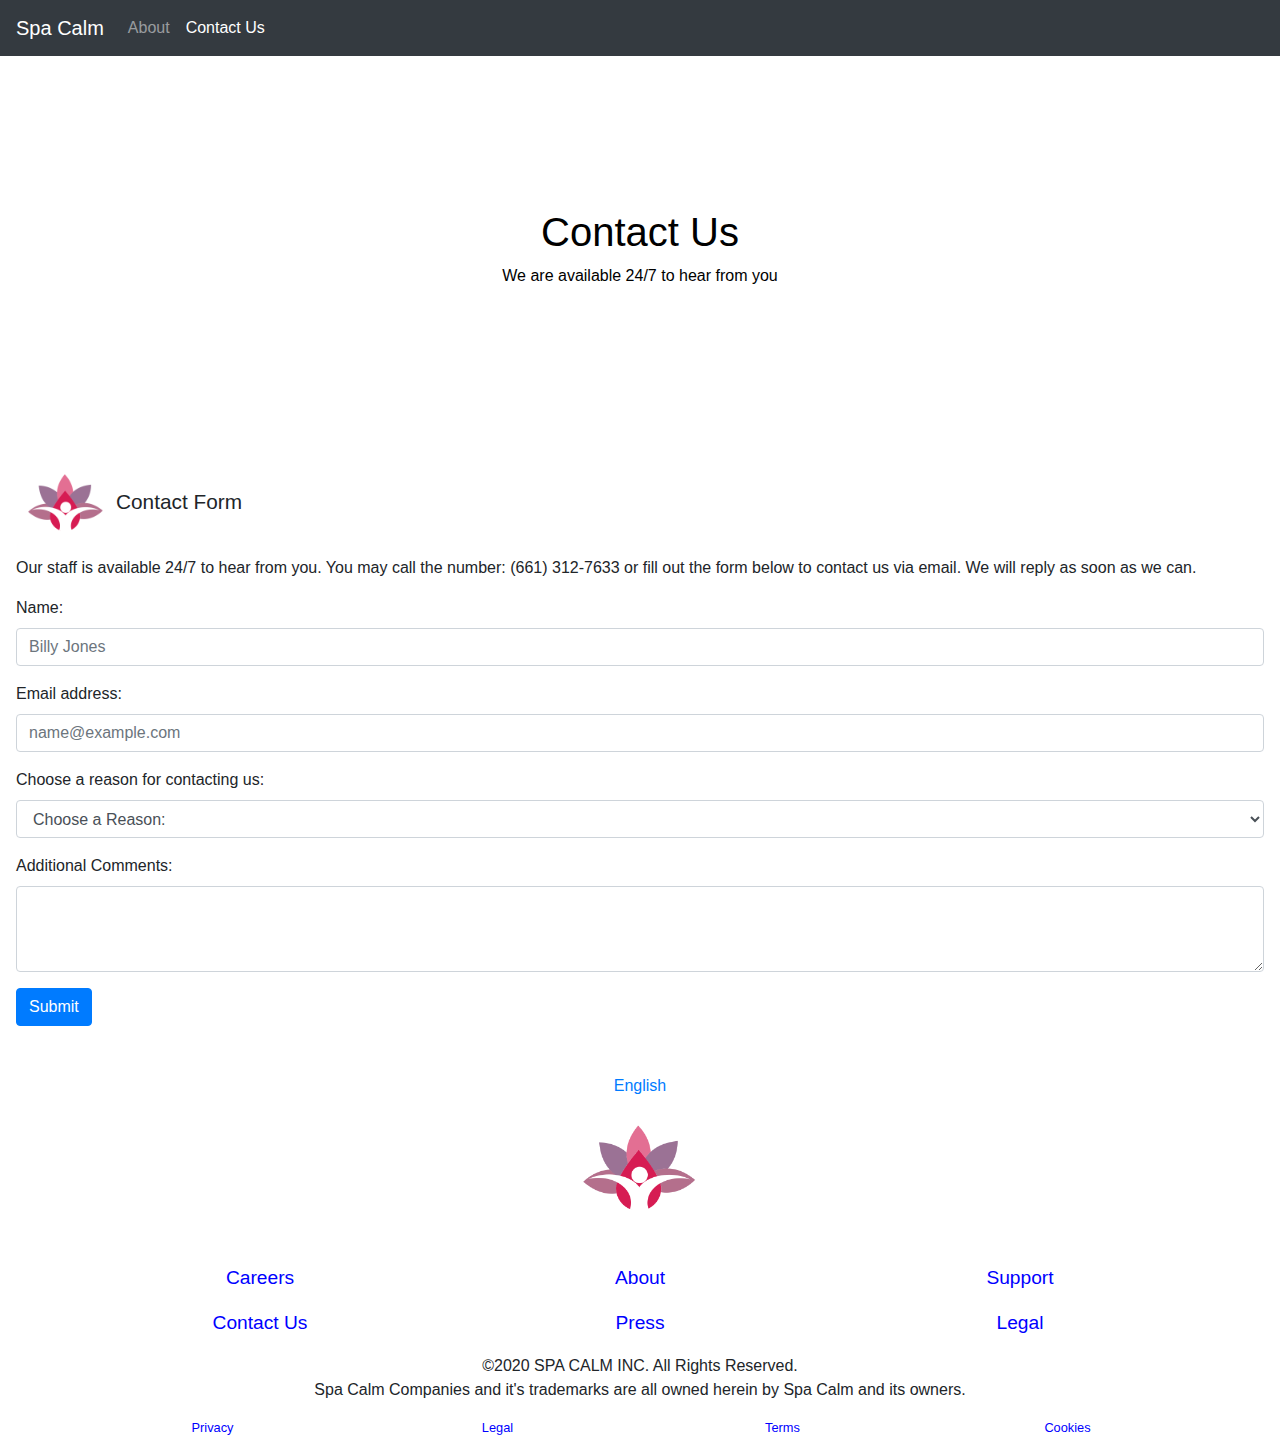
<file: contact.html>
<!DOCTYPE html>
<html lang="en">

<head>
    <meta charset="UTF-8">
    <meta name="viewport" content="width=device-width, initial-scale=1.0">
    <title>Spa Calm - Contact</title>
    <link href="styles.css" rel="stylesheet" type="text/css">
    <!--------- Bootstrap Links ------------>
    <link rel="stylesheet" href="https://stackpath.bootstrapcdn.com/bootstrap/4.4.1/css/bootstrap.min.css"
        integrity="sha384-Vkoo8x4CGsO3+Hhxv8T/Q5PaXtkKtu6ug5TOeNV6gBiFeWPGFN9MuhOf23Q9Ifjh" crossorigin="anonymous">
    <script src="https://code.jquery.com/jquery-3.4.1.slim.min.js"
        integrity="sha384-J6qa4849blE2+poT4WnyKhv5vZF5SrPo0iEjwBvKU7imGFAV0wwj1yYfoRSJoZ+n"
        crossorigin="anonymous"></script>
    <script src="https://cdn.jsdelivr.net/npm/popper.js@1.16.0/dist/umd/popper.min.js"
        integrity="sha384-Q6E9RHvbIyZFJoft+2mJbHaEWldlvI9IOYy5n3zV9zzTtmI3UksdQRVvoxMfooAo"
        crossorigin="anonymous"></script>
    <script src="https://stackpath.bootstrapcdn.com/bootstrap/4.4.1/js/bootstrap.min.js"
        integrity="sha384-wfSDF2E50Y2D1uUdj0O3uMBJnjuUD4Ih7YwaYd1iqfktj0Uod8GCExl3Og8ifwB6"
        crossorigin="anonymous"></script>
</head>

<body>
    <!---------------- NAVIGATION -------------------->
    <nav class="navbar navbar-expand-md navbar-dark bg-dark">
        <a class="navbar-brand" href="/index.html">Spa Calm</a>
        <button class="navbar-toggler" type="button" data-toggle="collapse" data-target="#navbarSupportedContent"
            aria-controls="navbarSupportedContent" aria-expanded="false" aria-label="Toggle navigation">
            <span class="navbar-toggler-icon"></span>
        </button>

        <div class="collapse navbar-collapse" id="navbarSupportedContent">
            <ul class="navbar-nav mr-auto">
                <li class="nav-item">
                    <a class="nav-link" href="/about.html">About <span class="sr-only">(current)</span></a>
                </li>
                <li class="nav-item active">
                    <a class="nav-link" href="/contact.html">Contact Us</a>
                </li>
            </ul>
        </div>
    </nav>


    <!---------------- HEADER -------------------->
    <header class="contactHeader">
        <div class="container headerInfo">
            <div class="row align-items-center">
                <div class="col my-col-about-header">
                    <h1>Contact Us</h1>
                    <p>We are available 24/7 to hear from you</p>
                </div>
            </div>
        </div>
    </header>



    <!---------------- FORM -------------------->

    <div class="contactFormH3">
        <img src="images/spaLogo.png">
        <h3>Contact Form</h3>
    </div>
    <div class="contactP">
        <p>Our staff is available 24/7 to hear from you. You may call the number: (661) 312-7633 or fill out
        the form below to contact us via email. We will reply as soon as we can.</p>
    </div>



    </div>

    <form>
        <div class="form-group">
            <label for="exampleFormControlInput1">Name: </label>
            <input type="email" class="form-control" id="exampleFormControlInput1" placeholder="Billy Jones">
        </div>
        <div class="form-group">
            <label for="exampleFormControlInput1">Email address: </label>
            <input type="email" class="form-control" id="exampleFormControlInput1" placeholder="name@example.com">
        </div>
        <div class="form-group">
            <label for="exampleFormControlSelect1">Choose a reason for contacting us: </label>
            <select class="form-control" id="exampleFormControlSelect1">
                <option>Choose a Reason:</option>
                <option>Unhappy</option>
                <option>Finding Locations</option>
                <option>Spa trouble</option>
                <option>Employee dissatisfaction</option>
                <option>Other</option>
            </select>
        </div>
        <div class="form-group">
            <label for="exampleFormControlTextarea1">Additional Comments: </label>
            <textarea class="form-control" id="exampleFormControlTextarea1" rows="3"></textarea>
        </div>
        <div class="buttonContact">
            <button type="submit" class="btn btn-primary mb-2">Submit</button>
        </div>
    </form>



    <!---------------- FOOTER -------------------->
    <footer>
        <div class="logoFooter">
            <a href="#">English</a>
            <figure>
                <img src="/images/spaLogo.png">
            </figure>
        </div>

        <div class="container footer-container">
            <div class="row">
                <div class="col my-footer-col">
                    <p>Careers</p>
                </div>
                <div class="col my-footer-col">
                    <p>About</p>
                </div>
                <div class="col my-footer-col">
                    <p>Support</p>
                </div>
            </div>
            <div class="row row-md">
                <div class="col my-footer-col">
                    <p>Contact Us</p>
                </div>
                <div class="col my-footer-col">
                    <p>Press</p>
                </div>
                <div class="col my-footer-col">
                    <p>Legal</p>
                </div>
            </div>
        </div>

        <p>&copy;2020 SPA CALM INC. All Rights Reserved. <br>Spa Calm Companies and it's trademarks are all owned herein
            by Spa Calm and its owners.</p>

        <div class="container footer-container-2">
            <div class="row">
                <div class="col">
                    <p>Privacy</p>
                </div>
                <div class="col">
                    <p>Legal</p>
                </div>
                <div class="col">
                    <p>Terms</p>
                </div>
                <div class="col">
                    <p>Cookies</p>
                </div>
            </div>
        </div>

    </footer>











    <script type="text/javascript" src="main.js"></script>

</body>

</html>
</file>
<file: styles.css>
html {
  max-width: 1400px;
  margin: auto; }

.carousel .carousel-item {
  height: 600px; }

.carousel-item img {
  height: 600px;
  object-fit: cover;
  position: absolute;
  top: 0;
  left: 0;
  min-height: 300px; }

#spaRoomsH3,
#spaLocationH3 {
  margin: 40px 16px; }

.my-rooms-container .my-rooms-row .my-rooms-col {
  display: flex;
  justify-content: center;
  padding: 5px; }
  .my-rooms-container .my-rooms-row .my-rooms-col figure {
    width: 167px;
    height: 200px; }
    .my-rooms-container .my-rooms-row .my-rooms-col figure img {
      width: 100%; }

.spaLink1 {
  border-top: 1px solid grey;
  border-bottom: 1px solid grey; }

.spaLink2 {
  border-bottom: grey 1px solid; }

.spaLink1,
.spaLink2 {
  padding: 20px 16px;
  display: flex;
  flex-direction: row;
  justify-content: space-between;
  align-items: center; }
  .spaLink1 a,
  .spaLink2 a {
    float: left;
    text-decoration: none; }
  .spaLink1 img,
  .spaLink2 img {
    width: 10px;
    height: 10px;
    float: right; }

.locationsDiv {
  display: flex;
  flex-direction: row; }
  .locationsDiv a {
    align-self: flex-end;
    padding-bottom: 40px; }

.spaLocationsCards {
  display: flex;
  flex-direction: column;
  align-items: center; }
  .spaLocationsCards .my-location-card {
    margin-bottom: 25px; }

.spaPanel {
  width: 100vw;
  height: 40vh;
  background-image: url(/images/spaPanel.jpg);
  background-size: cover;
  display: flex;
  flex-direction: column;
  align-items: center;
  justify-content: center; }
  .spaPanel h4 {
    color: white; }
  .spaPanel p {
    color: white; }

footer {
  margin-top: 40px; }
  footer .logoFooter {
    display: flex;
    flex-direction: column;
    align-items: center; }
    footer .logoFooter figure {
      width: 150px;
      height: 150px; }
      footer .logoFooter figure img {
        width: 100%; }
  footer .footer-container .row .my-footer-col {
    text-align: center; }
    footer .footer-container .row .my-footer-col p {
      font-size: 1.2rem;
      color: blue; }
  footer p {
    text-align: center; }

.footer-container-2 .row .col p {
  color: blue;
  font-size: 0.8rem;
  margin: 0px 10px 10px; }

@media only screen and (min-width: 768px) {
  .spaLocationsCards {
    display: flex;
    flex-direction: row;
    justify-content: center; }
    .spaLocationsCards .my-location-card {
      margin: 20px 10px; } }
.spaPanel {
  width: 100vw;
  height: 40vh;
  background-image: url(/images/spaPanel.jpg);
  background-size: cover;
  display: flex;
  flex-direction: column;
  align-items: flex-start;
  justify-content: center;
  padding-left: 16px; }
  .spaPanel h4 {
    color: white;
    font-size: 3rem;
    font-weight: 100; }
  .spaPanel p {
    color: white;
    font-weight: 100; }
  .spaPanel button {
    padding: 7px 45px; }

@media only screen and (min-width: 1080px) {
  .spaLinks {
    display: flex;
    flex-direction: row;
    justify-content: center; }

  .spaLink1 {
    border-top: none;
    border-bottom: none; }

  .spaLink2 {
    border-bottom: none; }

  .spaLink1,
  .spaLink2 {
    padding: 20px 16px;
    display: flex;
    flex-direction: row;
    justify-content: space-between;
    align-items: center; }
    .spaLink1 a,
    .spaLink2 a {
      float: left;
      text-decoration: none;
      font-size: 1.3rem; }
    .spaLink1 img,
    .spaLink2 img {
      width: 10px;
      height: 10px;
      float: right;
      padding-right: 30px; } }
header {
  background-image: url(https://www.fontainebleau.com/fontainebleau/908/21/hp-hero-01.jpg);
  background-size: cover;
  height: 400px;
  width: 100vw; }
  header .headerInfo .row {
    height: 400px; }
    header .headerInfo .row .my-col-about-header {
      text-align: center;
      color: white; }

.aboutHead {
  display: flex;
  flex-direction: row; }
  .aboutHead img {
    height: 100px;
    width: 100px; }
  .aboutHead h2 {
    margin-top: 30px;
    font-size: 1.3rem;
    font-weight: 100;
    padding-top: 5px; }

.aboutP {
  margin-left: 16px;
  margin-right: 16px;
  margin-bottom: 37px; }

.my-container-about-cards .my-row-about-cards .my-about-cards-col {
  display: flex;
  flex-direction: row;
  justify-content: center;
  margin-bottom: 15px; }

.my-card {
  height: 282px; }

.contactHeader {
  background-image: url(https://images.unsplash.com/photo-1544161515-4ab6ce6db874?ixlib=rb-1.2.1&ixid=eyJhcHBfaWQiOjEyMDd9&auto=format&fit=crop&w=1500&q=80);
  background-size: cover;
  height: 400px;
  width: 100vw; }
  .contactHeader .headerInfo .row {
    height: 400px; }
    .contactHeader .headerInfo .row .my-col-about-header {
      text-align: center;
      color: black; }

.contactFormH3 {
  margin-left: 16px;
  display: flex;
  flex-direction: row; }
  .contactFormH3 img {
    width: 100px;
    height: 100px; }
  .contactFormH3 h3 {
    align-self: center;
    font-size: 1.3rem;
    font-weight: 100; }

.contactP {
  margin-left: 16px;
  margin-right: 16px; }

form {
  margin-left: 16px;
  margin-right: 16px; }

/*# sourceMappingURL=styles.css.map */
</file>
